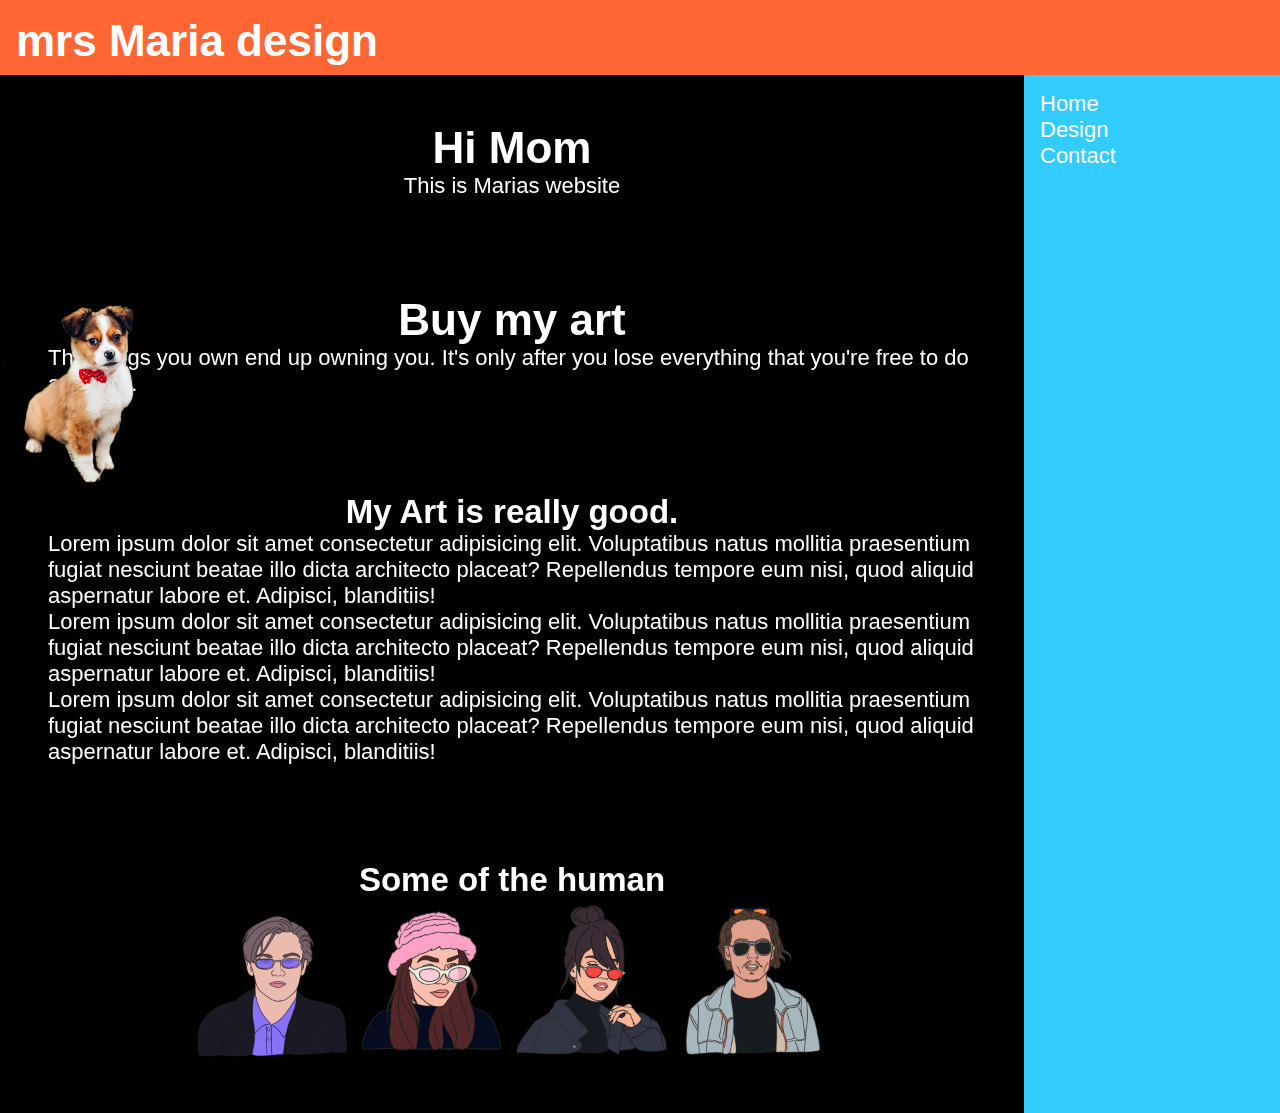
<file: web_animated_object/index.html>
<!DOCTYPE html>
<html lang="en">
<head>
    <meta charset="UTF-8">
    <meta http-equiv="X-UA-Compatible" content="IE=edge">
    <meta name="viewport" content="width=device-width, initial-scale=1.0">
    <link rel="stylesheet" href="./style.css">
    <script defer src="./script.js"></script>
    <title>Animated object</title>
</head>
<body class="container">
    <header>
        <h1>mrs Maria design</h1>
    </header>

    <main>
        <section class="hidden">
            <h1>Hi Mom</h1>
            <p>This is Marias website</p>
        </section>
        
        <section class="hidden">
            <h1>Buy my art</h1>
            <p>
                The things you own end up owning you.
                It's only after you lose everything that you're free to do anything. 
            </p>
        </section>

        <section class="hidden">
            <h2>
                My Art is really good.
            </h2>

            <p>
                Lorem ipsum dolor sit amet consectetur adipisicing elit. Voluptatibus natus mollitia praesentium fugiat nesciunt beatae illo dicta architecto placeat? Repellendus tempore eum nisi, quod aliquid aspernatur labore et. Adipisci, blanditiis!
            </p>
            <p>
                Lorem ipsum dolor sit amet consectetur adipisicing elit. Voluptatibus natus mollitia praesentium fugiat nesciunt beatae illo dicta architecto placeat? Repellendus tempore eum nisi, quod aliquid aspernatur labore et. Adipisci, blanditiis!
            </p>
            <p>
                Lorem ipsum dolor sit amet consectetur adipisicing elit. Voluptatibus natus mollitia praesentium fugiat nesciunt beatae illo dicta architecto placeat? Repellendus tempore eum nisi, quod aliquid aspernatur labore et. Adipisci, blanditiis!
            </p>
        </section>

        <section class="hidden">

            <h2>Some of the human</h2>

            <div class="logos">
                <div class="logo hidden">
                    <img src="./img/head_one.gif" alt="human head">
                </div>
                <div class="logo hidden">
                    <img src="./img/head_two.gif" alt="human head">
                </div>
                <div class="logo hidden">
                    <img src="./img/head_three.gif" alt="human head">
                </div>
                <div class="logo hidden">
                    <img src="./img/head_four.gif" alt="human head">
                </div>
            </div>
        </section>
    </main>

    <aside>
            <ul>
                <li>Home</li>
                <li>Design</li>
                <li>Contact</li>
            </ul>
    </aside>
        <div id="boom">
        </div>
        <div id="laser_cat" class="laser_cat">
        </div>
        <div id="laser_right" class="laser_right">
        </div>
        <div id="laser_left" class="laser_left">
        </div>
        <div id="dog" class="dog">
        </div>

</body>

</html>
</file>
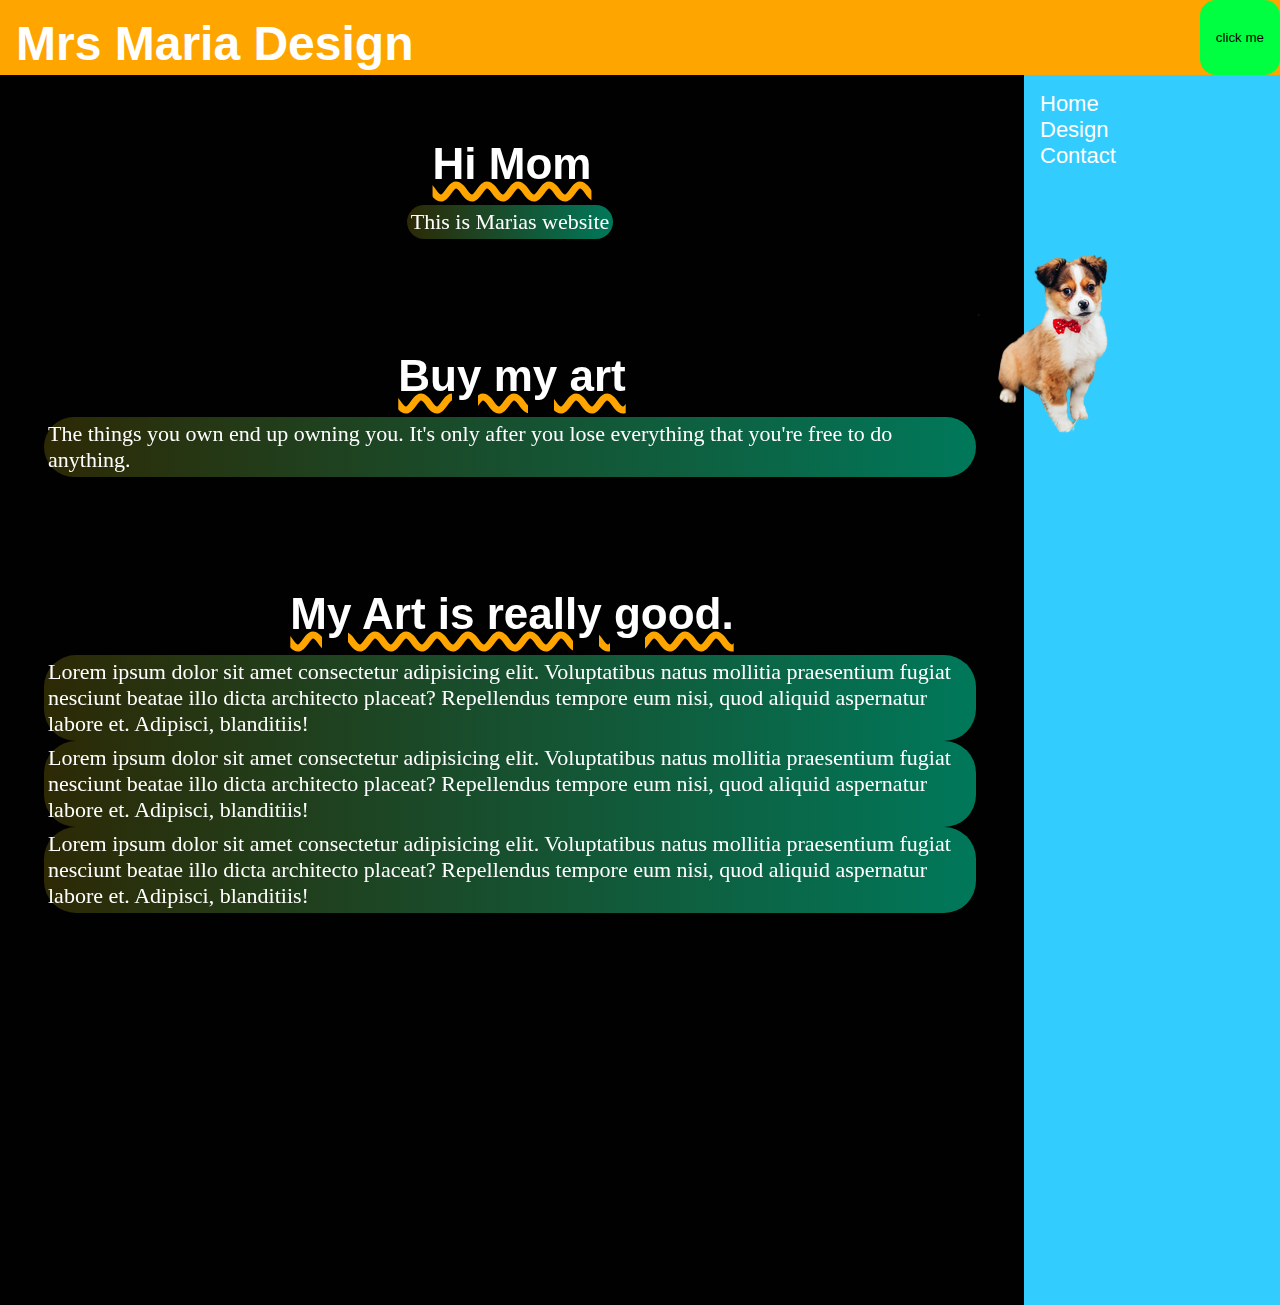
<file: web_animated_object/web_animated_object/index.html>
<!DOCTYPE html>
<html lang="en">
<head>
    <meta charset="UTF-8">
    <meta http-equiv="X-UA-Compatible" content="IE=edge">
    <meta name="viewport" content="width=device-width, initial-scale=1.0">
    <link rel="stylesheet" href="./style.css">
    <script defer src="./script.js"></script>
    <title>Animated object</title>
</head>
<body class="container">
    <header>
        <div class="header__logo" id="header__logo"><h2>Mrs Maria Design</h2>
        
        </div>
        <button class="button">click me</button>
    </header> 

    <main>
        <section class="hidden">
            <h1>Hi Mom</h1>
            <p>This is Marias website</p>
        </section>
        
        <section class="hidden">
            <h1>Buy my art</h1>
            <p>
                The things you own end up owning you.
                It's only after you lose everything that you're free to do anything. 
            </p>
        </section>

        <section class="hidden">
            <h1>
                My Art is really good.
            </h1>
            <p>
                Lorem ipsum dolor sit amet consectetur adipisicing elit. Voluptatibus natus mollitia praesentium fugiat nesciunt beatae illo dicta architecto placeat? Repellendus tempore eum nisi, quod aliquid aspernatur labore et. Adipisci, blanditiis!
            </p>
            <p>
                Lorem ipsum dolor sit amet consectetur adipisicing elit. Voluptatibus natus mollitia praesentium fugiat nesciunt beatae illo dicta architecto placeat? Repellendus tempore eum nisi, quod aliquid aspernatur labore et. Adipisci, blanditiis!
            </p>
            <p>
                Lorem ipsum dolor sit amet consectetur adipisicing elit. Voluptatibus natus mollitia praesentium fugiat nesciunt beatae illo dicta architecto placeat? Repellendus tempore eum nisi, quod aliquid aspernatur labore et. Adipisci, blanditiis!
            </p>
        </section>

        <section class="hidden">
            <h1>
                Some of the human
            </h1>
            <div class="logos">
                <div class="logo hidden">
                    <img src="./img/head_one.gif" alt="human head">
                </div>
                <div class="logo hidden">
                    <img src="./img/head_two.gif" alt="human head">
                </div>
                <div class="logo hidden">
                    <img src="./img/head_three.gif" alt="human head">
                </div>
                <div class="logo hidden">
                    <img src="./img/head_four.gif" alt="human head">
                </div>
            </div>
        </section>
    </main>

    <aside>
            <ul>
                <li>Home</li>
                <li>Design</li>
                <li>Contact</li>
            </ul>
    </aside>
        <div id="boom">
        </div>
        <div id="laser_cat" class="laser_cat">
        </div>
        <div id="laser_right" class="laser_right">
        </div>
        <div id="laser_left" class="laser_left">
        </div>
        <div id="dog" class="dog">
        </div>

</body>

</html>
</file>
<file: web_animated_object/style.css>
* {
    padding: 0;
    margin: 0;
    box-sizing: border-box;
}

@import url('https://fonts.googleapis.com/css2?family=Poppins&display=swap');

body {
    font-size: 22px;
    font-family: 'Poppins', sans-serif;
    background: black;
    color: white;
}

.container {
    display: grid; 
    grid-auto-flow: row dense; 
    grid-template-columns: 1fr 1fr .5fr; 
    gap: 0px 0px; 
    grid-template-areas: 
      "header header header"
      "main main asite"
      "footer footer footer"; 
  }

header {
    grid-area: header; 
    height: 75px;
    width: auto;
    background: #FF6633;
}
header h1 {
    padding: 1rem;
}

main {
    grid-area: main;
    background: #010101;
}

section {
    place-items: center; 
    align-content: center; 
    margin: 0 auto; 
    padding: 3rem;
}

aside {
    grid-area: asite; 
    background: #33CCFF; 
}

footer {
    grid-area: footer;
    height: 40px;
    background: #00ff40;
    clear: both;
}

ul {
    list-style-type: none; 
    padding: 1rem;
}

.logos {
    display: flex;
}

.logo img {
    height: 10rem;
    width: 10rem;
}

.logo:nth-child(2){
    transition-delay: 200ms;
}
.logo:nth-child(3){
    transition-delay: 400ms;
}
.logo:nth-child(4){
    transition-delay: 600ms;
}

.hidden {
    opacity: 0;
    filter: blur(5px);
    transform: translateX(-100%);
    transition: 1s;
    transition-property: transform, filter;
}

.show {
    opacity: 1;
    filter: blur(0);
    transform: translateX(0);
}

.dog {
    background-image: url('./img/psik.png');
    background-repeat: no-repeat ;
    position: absolute;
    width: 300px;
    height: 300px;
    top:300px;
    left: 1px;
}

@media(prefers-reduced-motion) {
    .hidden {
        transition: none;
    }
}


/* ANOMATION ALL */

#laser_cat {
    position: absolute;
    rotate: -90deg;
    top: 3%;
    right: -2%;
    width: 180px;
    height: 180px;
    background-size: cover;
    animation: laser_cat 10s;
}

@keyframes laser_cat {
    0% {
        background-image: url('./img/cat.gif');
    }
}

#laser_right {
    position: absolute;
    top: 4%;
    right: 9%;
    rotate: 22deg;
    width: 200px;
    height: 280px;
    background-size: cover;
    animation-duration: laser_right 10s;
    /* animation-delay: laser_right 5s; */
}

@keyframes laser_right {
    0% {
        background-image: url('./img/laser_right.gif');
    }
}
#laser_left {
    position: absolute;
    top: 4%;
    right: 12%;
    rotate: 22deg;
    width: 200px;
    height: 270px;
    background-size: cover;
    animation-duration: laser_left 10s;
    /* animation-delay: 5s; */
}

@keyframes laser_left {
    0% {
        background-image: url('./img/laser_left.gif');
    }
}

#boom {
    position: absolute;
    top: 20%;
    right: 20%;
    width: 200px;
    height: 200px;
    /* background-image: url('./img/boom.gif'); */
    background-size: cover;
    animation: crash 6s linear;
}

@keyframes crash {
    0% {
        translate: -100vw;
        background-image: url('./img/moon.gif');
    }
    49% {
        background-image: url('./img/moon.gif');
    }
    50% {
        translate: 0;
        background-image: url('./img/boom.gif');
    }
    60% {
        background-image: url('./img/boom.gif');
    }
}

/* body {
    animation: brake 6s ease-in-out forwards;
}

@keyframes brake {
    50% {
        rotate: 0deg;
        color: white;
    }
    52% {
        rotate: 1deg;
        color: red;
    }
    54% {
        rotate: -1deg;
    }
    56% {
        rotate: 2deg;
    }
    58% {
        rotate: -2deg;
    }
    60% {
        rotate: 6deg; 
        color: white;
    }
    99% {
        rotate: 6deg; 
    }
    100% {
        rotate: 0; 
    }
} */
</file>
<file: web_animated_object/web_animated_object/style.css>
* {
    padding: 0;
    margin: 0;
    box-sizing: border-box;
}

@import url('https://fonts.googleapis.com/css2?family=Poppins&display=swap');

h1 {
    text-decoration-line: underline;
    text-decoration-color: orange;
    text-decoration-style: wavy;
    padding: 1rem;
    text-decoration-thickness: 7px;
}

h2 {
    font-size: 3rem;
    padding: 1rem;
}

p {
    font-family: 'Vollkorn', serif;
    color: #ffffff;
    box-decoration-break: clone;
    background-image: linear-gradient(90deg, #2d2905, #00785a);
    border-radius: 2rem;
    padding: 4px;
    margin-left: -4px;
}

body {
    font-size: 22px;
    font-family: 'Poppins', sans-serif;
    background: black;
    color: white;
}

.container {
    display: grid; 
    grid-auto-flow: row dense; 
    grid-template-columns: 1fr 1fr .5fr; 
    gap: 0px 0px; 
    grid-template-areas: 
      "header header header"
      "main main asite"
      "footer footer footer"; 
  }

header {
    grid-area: header;
    display: flex; 
    justify-content: space-between;
    height: 75px;
    width: auto;
    background: orange;
}

header h1 {
    padding: 1rem;
}

.header__logo{
    background: orange;
}

button {
    color: #010101;
    background-color: #00ff40;
    padding: 1rem;
    cursor: pointer;
    border: none;
    border-radius: 1rem;
}
button:hover {
    color: #010101;
    background-color: #02a22a;
    padding: 1rem;
    cursor: pointer;
    border: none;
    border-radius: 1rem;
}

button:active {
    background-color: #3e8e41;
    transform: scale(0.9);
  }


main {
    grid-area: main;
    background: #010101;
}

section {
    place-items: center; 
    align-content: center; 
    margin: 0 auto; 
    padding: 3rem;
}

aside {
    grid-area: asite; 
    background: #33CCFF; 
}

footer {
    grid-area: footer;
    height: 40px;
    background: #00ff40;
    clear: both;
}

ul {
    list-style-type: none; 
    padding: 1rem;
}

.logos {
    display: flex;
}

.logo img {
    height: 10rem;
    width: 10rem;
}

.logo:nth-child(2){
    transition-delay: 200ms;
}
.logo:nth-child(3){
    transition-delay: 400ms;
}
.logo:nth-child(4){
    transition-delay: 600ms;
}

.hidden {
    opacity: 0;
    filter: blur(5px);
    transform: translateX(-100%);
    transition: 1s;
    transition-property: transform, filter;
}

.show {
    opacity: 1;
    filter: blur(0);
    transform: translateX(0);
}

.dog {
    background-image: url('./img/psik.png');
    background-repeat: no-repeat ;
    position: absolute;
    width: 300px;
    height: 300px;
    top: 250px;
    right: 5px;
}

@media(prefers-reduced-motion) {
    .hidden {
        transition: none;
    }
}


/* ANOMATION ALL */
#laser_cat {
    position: absolute;
    rotate: -90deg;
    top: 3%;
    right: -2%;
    width: 180px;
    height: 180px;
    background-size: cover;
    animation: laser_cat 10s;
}

@keyframes laser_cat {
    0% {
        background-image: url('./img/cat.gif');
    }
}

#laser_right {
        position: absolute;
        top: 4.3%;
        right: 2%;
        width: 180px;
        height: 180px;
        background-size: cover;
        animation: laser_right 3s;
        animation-delay: 1.5s;
    }

@keyframes laser_right {
    0% {
        background-image: url('./img/laser_right.gif');
    }
}

#laser_left {
    position: absolute;
    top: 15%;
    right: 2%;
    width: 180px;
    height: 180px;
    background-size: cover;
    animation: laser_left 3s;
    animation-delay: 1.5s;
}

@keyframes laser_left {
0% {
    background-image: url('./img/laser_left.gif');
}
}

#boom {
    position: absolute;
    top: 20%;
    right: 20%;
    width: 200px;
    height: 200px;
    /* background-image: url('./img/boom.gif'); */
    background-size: cover;
    animation: crash 6s linear;
}

@keyframes crash {
    0% {
        translate: -100vw;
        background-image: url('./img/moon.gif');
    }
    49% {
        background-image: url('./img/moon.gif');
    }
    50% {
        translate: 0;
        background-image: url('./img/boom.gif');
    }
    60% {
        background-image: url('./img/boom.gif');
    }
}

/* body {
    animation: brake 6s ease-in-out forwards;
}

@keyframes brake {
    50% {
        rotate: 0deg;
        color: white;
    }
    52% {
        rotate: 1deg;
        color: red;
    }
    54% {
        rotate: -1deg;
    }
    56% {
        rotate: 2deg;
    }
    58% {
        rotate: -2deg;
    }
    60% {
        rotate: 6deg; 
        color: white;
    }
    99% {
        rotate: 6deg; 
    }
    100% {
        rotate: 0; 
    }
} */
</file>
